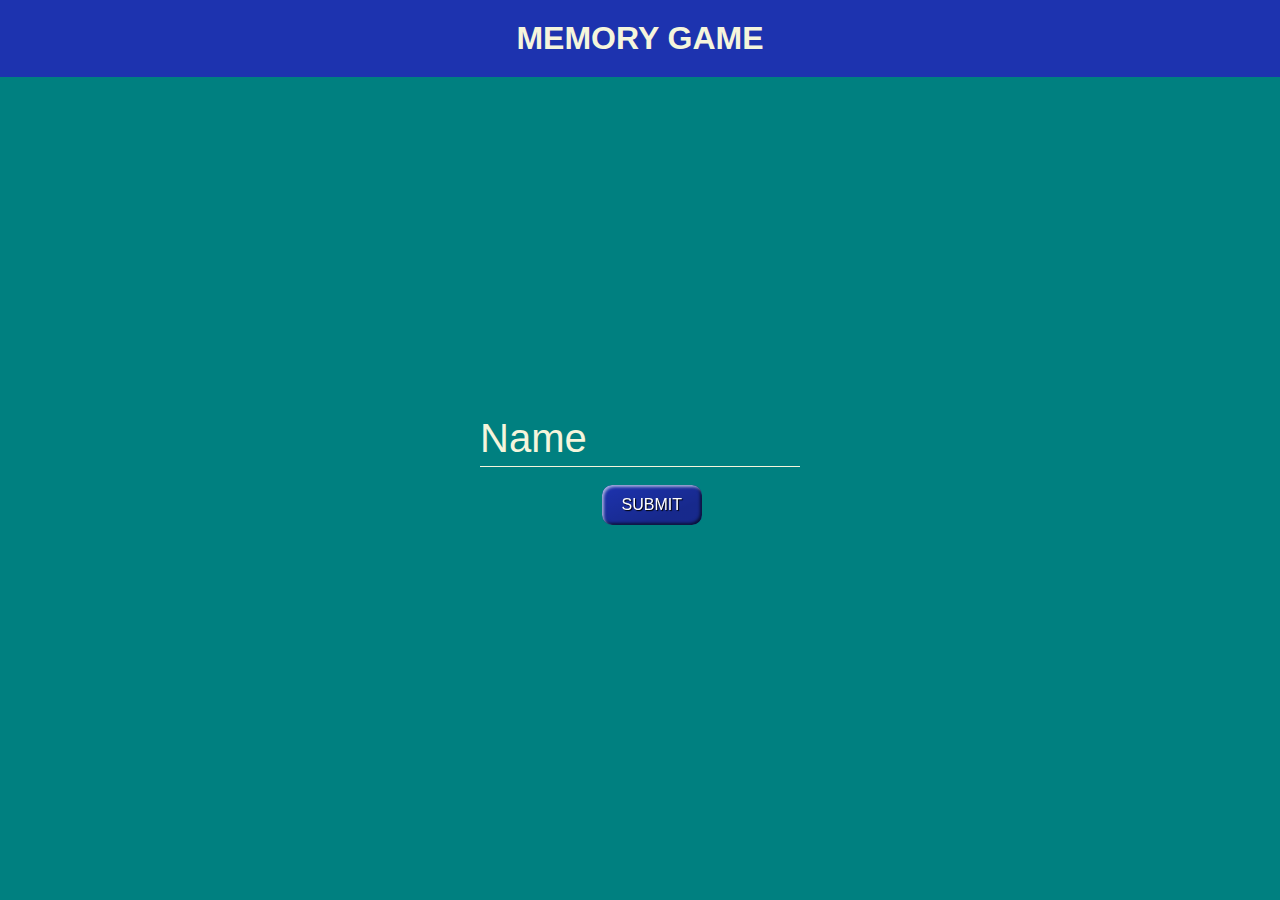
<file: MemoryGameApp/index.html>
<!DOCTYPE html>
<html lang="en">

<head>
    <meta charset="UTF-8">
    <meta name="viewport" content="width=device-width, initial-scale=1.0">
    <title>Memory Game</title>
    <link rel="stylesheet" href="../MemoryGameApp/Style/intro.css">
</head>

<body>
    <header>
        <h1>MEMORY GAME</h1>
    </header>
    <div class="nameinput" id="nameform">
        <div class="form">
            <input type="text" class="player-name" id="playername" name="name" autocomplete="off" required />
            <label for="name" class="label-name">
                <span class="content-name">Name</span>
        </div>
        </label>
        <br>
        <button class="submit-btn" id="submitbtn" onclick="submitName(playername)">SUBMIT</button>
    </div>

    <script src="../MemoryGameApp/Source/app.js"></script>
</body>

</html>
</file>
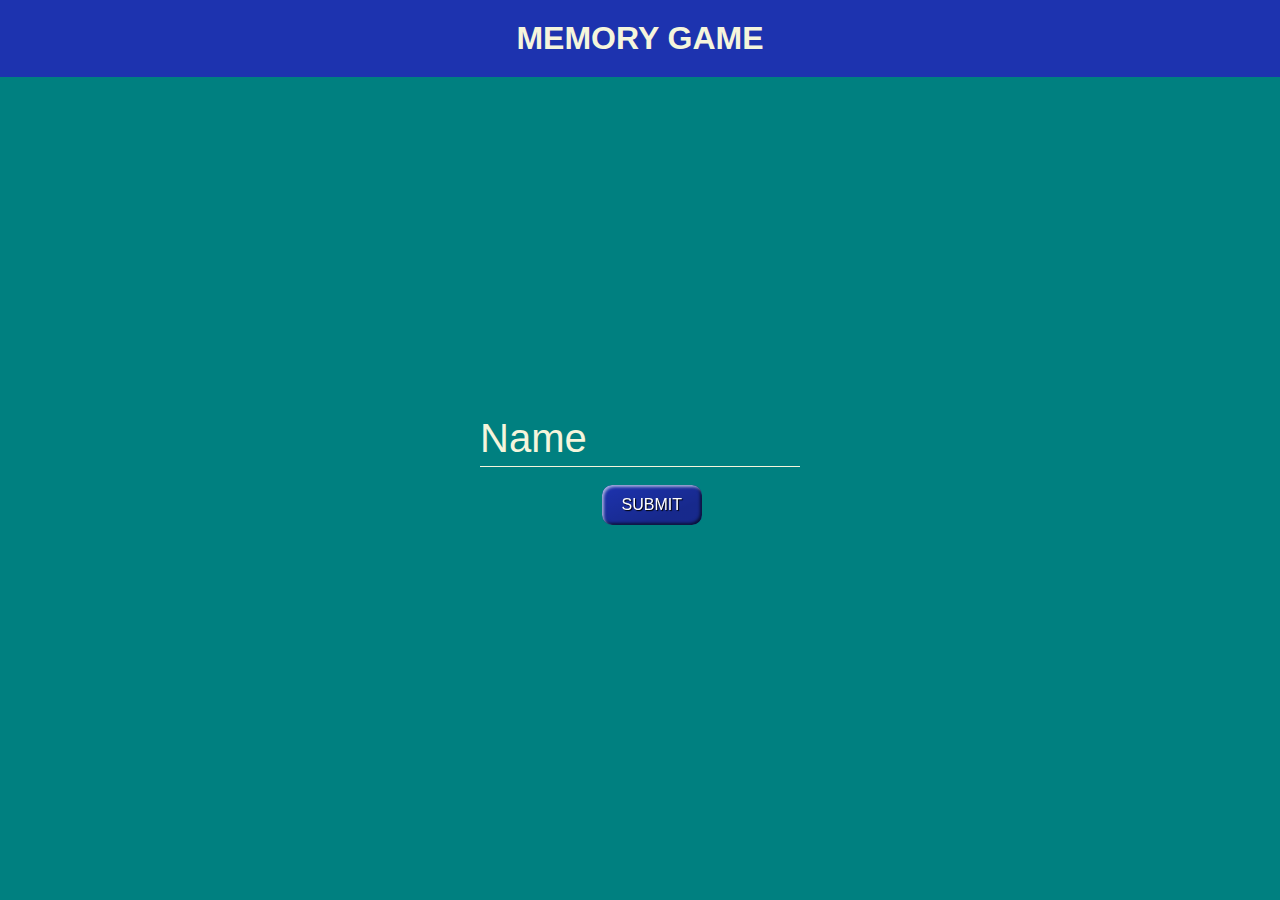
<file: MemoryGameApp/View/index.html>
<!DOCTYPE html>
<html lang="en">

<head>
    <meta charset="UTF-8">
    <meta name="viewport" content="width=device-width, initial-scale=1.0">
    <title>Memory Game</title>
    <link rel="stylesheet" href="../Style/intro.css">
</head>

<body>
    <header>
        <h1>MEMORY GAME</h1>
    </header>
    <div class="nameinput" id="nameform">
        <div class="form">
            <input type="text" class="player-name" id="playername" name="name" autocomplete="off" required />
            <label for="name" class="label-name">
                <span class="content-name">Name</span>
        </div>
        </label>
        <br>
        <button class="submit-btn" id="submitbtn" onclick="submitName(playername)">SUBMIT</button>
    </div>

    <script src="../Source/app.js"></script>
</body>

</html>
</file>
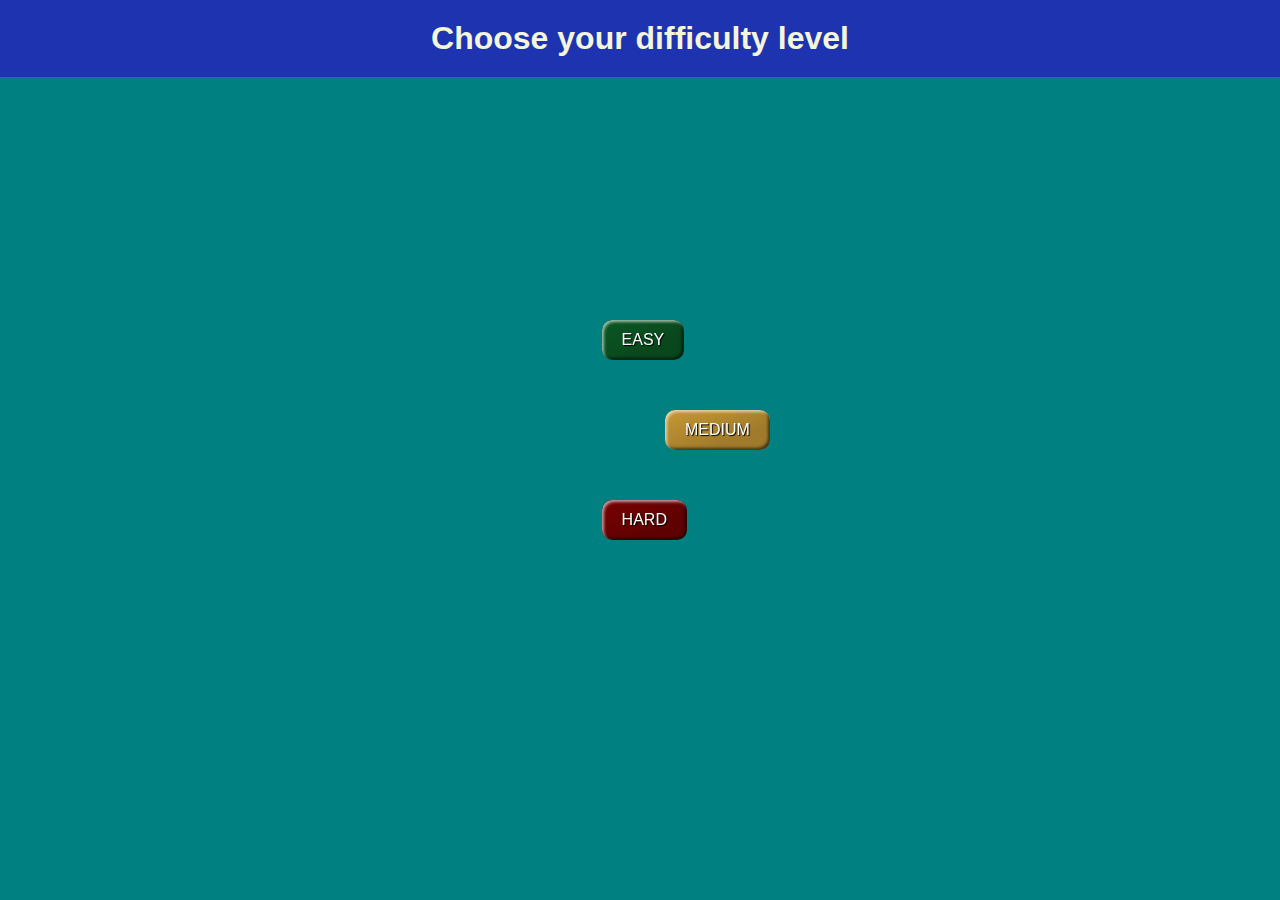
<file: MemoryGameApp/View/choose.html>
<!DOCTYPE html>
<html lang="en">

<head>
    <meta charset="UTF-8">
    <meta name="viewport" content="width=device-width, initial-scale=1.0">
    <title>Memory Game</title>
    <link rel="stylesheet" href="../Style/choose.css">
</head>

<body>
    <header>
        <h1>
            Choose your difficulty level
        </h1>
    </header>
    <br>
    <div class=container>
        <button class="easy-btn" id="easybtn" onclick="chooseDifficulty(this.id)" value="easy">EASY</button>
        <button class="medium-btn" id="mediumbtn" onclick="chooseDifficulty(this.id)" value="medium">MEDIUM</button>
        <button class="hard-btn" id="hardbtn" onclick="chooseDifficulty(this.id)" value="hard">HARD</button>
    </div>
    <script src="../Source/app.js"></script>

</body>

</html>
</file>
<file: MemoryGameApp/Style/intro.css>
* {
    padding: 0;
    margin: 0;
    box-sizing: border-box;
}

body {
    height: 100vh;
    background-color: teal;
    font-family: sans-serif;
}

header {
    background-color: rgb(29, 51, 175);
    padding: 20px;
}

header>h1 {
    color: beige;
    text-align: center;
    font-family: sans-serif;

}

.nameinput {
    padding-top: 25%;
}

.form {
    margin: auto;
    width: 25%;
    position: relative;
    height: 70px;
    overflow: hidden;
}

.form input {
    width: 100%;
    height: 100%;
    background-color: teal;
    padding-top: 20px;
    border: grey;
    font-size: 20px;
    font-weight: initial;
    outline: none;
    color: beige;
}

.form label {
    position: absolute;
    bottom: 0px;
    left: 0%;
    width: 100%;
    height: 100%;
    pointer-events: none;
    border-bottom: 1px solid beige;
    font-size: 40px;
    color: beige;
}

.form label::after {
    content: "";
    position: absolute;
    left: 0px;
    bottom: -1px;
    height: 100%;
    width: 100%;
    border-bottom: 3px solid beige;
    transform: translateX(-100%);
}

.content-name {
    position: absolute;
    bottom: 5px;
    left: 0px;
    transition: all 0.3s ease;

}

.form input:focus+.label-name .content-name,
.form input:valid+.label-name .content-name {
    transform: translateY(-150%);
    font-size: 20px;
    font-weight: bolder;
    color: beige;

}

.form input:focus+.label-name::after,
.form input:valid+.label-name::after {
    transform: translateX(0%);
}

.submit-btn {
    position: fixed;
    left: 47%;
    border: 0;
    line-height: 2.5;
    align-items: center;
    padding: 0 20px;
    font-size: 1rem;
    text-align: center;
    color: #fff;
    text-shadow: 1px 1px 1px #000;
    border-radius: 10px;
    background-color: rgb(29, 51, 175);
    background-image: linear-gradient(to top left,
            rgba(0, 0, 0, .2),
            rgba(0, 0, 0, .2) 30%,
            rgba(0, 0, 0, 0));
    box-shadow: inset 2px 2px 3px rgba(255, 255, 255, .6),
        inset -2px -2px 3px rgba(0, 0, 0, .6);
}


.submit-btn:hover {
    background-color: rgb(13, 23, 82);
    text-decoration: none;
}

.submit-btn:active {
    box-shadow: inset -2px -2px 3px rgba(255, 255, 255, .6),
        inset 2px 2px 3px rgba(0, 0, 0, .6);

}


.submit-btn {
    position: fixed;
    left: 47%;
    border: 0;
    line-height: 2.5;
    align-items: center;
    padding: 0 20px;
    font-size: 1rem;
    text-align: center;
    color: #fff;
    text-shadow: 1px 1px 1px #000;
    border-radius: 10px;
    background-color: rgb(29, 51, 175);
    background-image: linear-gradient(to top left,
            rgba(0, 0, 0, .2),
            rgba(0, 0, 0, .2) 30%,
            rgba(0, 0, 0, 0));
    box-shadow: inset 2px 2px 3px rgba(255, 255, 255, .6),
        inset -2px -2px 3px rgba(0, 0, 0, .6);
}


.submit-btn:hover {
    background-color: rgb(13, 23, 82);
    text-decoration: none;
}

.submit-btn:active {
    box-shadow: inset -2px -2px 3px rgba(255, 255, 255, .6),
        inset 2px 2px 3px rgba(0, 0, 0, .6);

}
</file>
<file: MemoryGameApp/Style/choose.css>
* {
    padding: 0;
    margin: 0;
    box-sizing: border-box;
}

body {
    height: 100vh;
    background-color: teal;
    font-family: sans-serif;
}

header {
    background-color: rgb(29, 51, 175);
    padding: 20px;
}

header>h1 {
    color: beige;
    text-align: center;
    font-family: sans-serif;

}


.easy-btn {
    position: fixed;
    left: 47%;
    bottom: 60%;
    border: 0;
    line-height: 2.5;
    align-items: center;
    padding: 0 20px;
    font-size: 1rem;
    text-align: center;
    color: #fff;
    text-shadow: 1px 1px 1px #000;
    border-radius: 10px;
    background-color: rgb(11, 88, 35);
    background-image: linear-gradient(to top left,
            rgba(0, 0, 0, .2),
            rgba(0, 0, 0, .2) 30%,
            rgba(0, 0, 0, 0));
    box-shadow: inset 2px 2px 3px rgba(255, 255, 255, .6),
        inset -2px -2px 3px rgba(0, 0, 0, .6);
}


.easy-btn:hover {
    background-color: rgb(13, 151, 25);
    text-decoration: none;
}

.easy-btn:active {
    box-shadow: inset -2px -2px 3px rgba(255, 255, 255, .6),
        inset 2px 2px 3px rgba(0, 0, 0, .6);

}


.medium-btn {
    position: fixed;
    left: 665px;
    bottom: 50%;
    border: 0;
    line-height: 2.5;
    align-items: center;
    padding: 0 20px;
    font-size: 1rem;
    text-align: center;
    color: #fff;
    text-shadow: 1px 1px 1px #000;
    border-radius: 10px;
    background-color: rgb(199, 153, 53);
    background-image: linear-gradient(to top left,
            rgba(0, 0, 0, .2),
            rgba(0, 0, 0, .2) 30%,
            rgba(223, 212, 57, 0));
    box-shadow: inset 2px 2px 3px rgba(255, 255, 255, .6),
        inset -2px -2px 3px rgba(0, 0, 0, .6);
}


.medium-btn:hover {
    background-color: rgba(255, 188, 4, 0.986);
    text-decoration: none;
}

.medium-btn:active {
    box-shadow: inset -2px -2px 3px rgba(255, 255, 255, .6),
        inset 2px 2px 3px rgba(0, 0, 0, .6);

}

.hard-btn {
    position: fixed;
    left: 47%;
    bottom: 40%;
    border: 0;
    line-height: 2.5;
    align-items: center;
    padding: 0 20px;
    font-size: 1rem;
    text-align: center;
    color: #fff;
    text-shadow: 1px 1px 1px #000;
    border-radius: 10px;
    background-color: rgb(119, 1, 1);
    background-image: linear-gradient(to top left,
            rgba(0, 0, 0, .2),
            rgba(0, 0, 0, .2) 30%,
            rgba(0, 0, 0, 0));
    box-shadow: inset 2px 2px 3px rgba(255, 255, 255, .6),
        inset -2px -2px 3px rgba(0, 0, 0, .6);
}


.hard-btn:hover {
    background-color: rgb(235, 31, 31);
    text-decoration: none;
}

.hard-btn:active {
    box-shadow: inset -2px -2px 3px rgba(255, 255, 255, .6),
        inset 2px 2px 3px rgba(0, 0, 0, .6);

}
</file>
